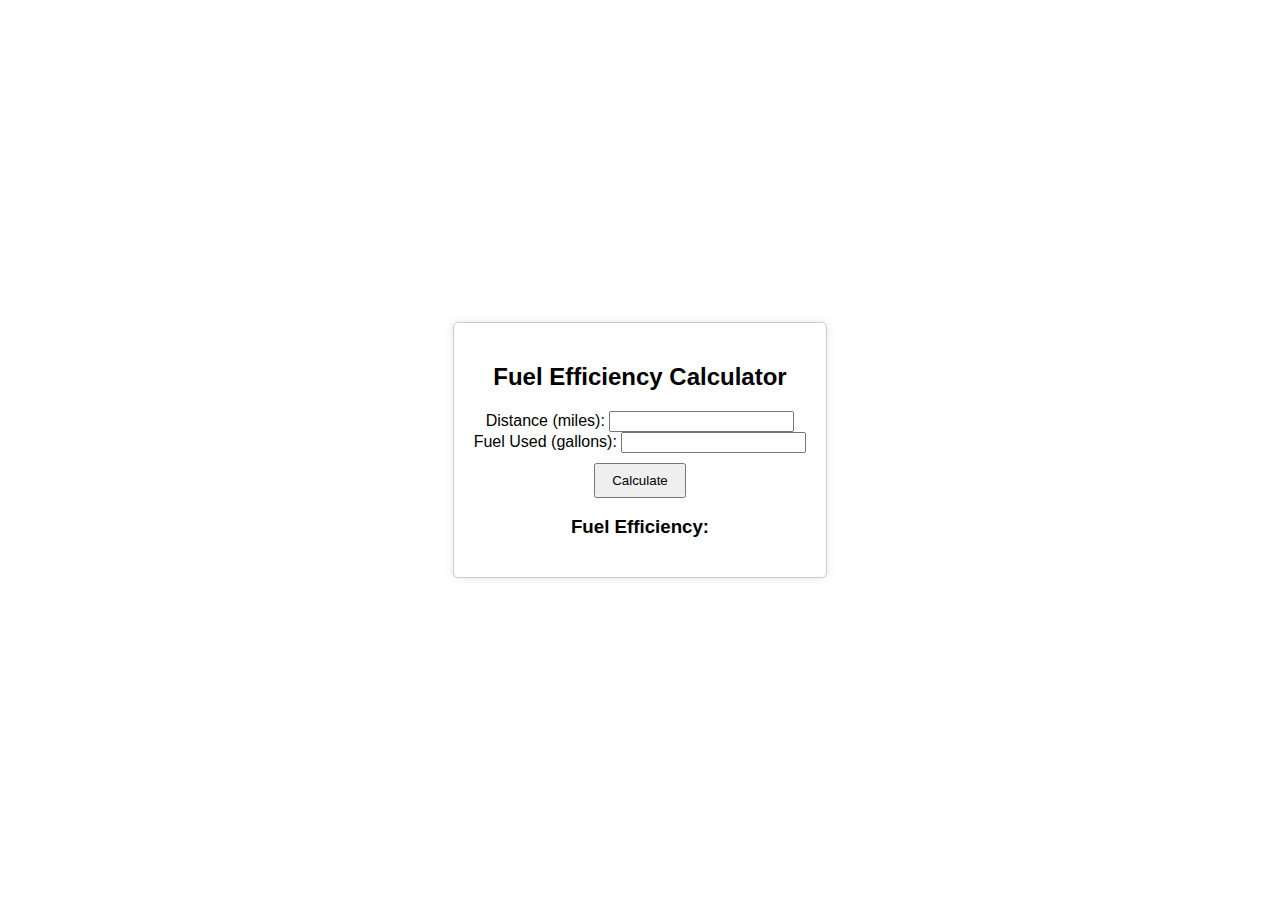
<file: fuel efficiency calculator/index.html>
<!DOCTYPE html>
<html lang="en">
<head>
    <meta charset="UTF-8">
    <meta name="viewport" content="width=device-width, initial-scale=1.0">
    <link rel="stylesheet" href="style.css">
    <title>Fuel Efficiency Calculator</title>
</head>
<body>
    <div class="calculator">
        <h2>Fuel Efficiency Calculator</h2>
        
        <label for="distance">Distance (miles): </label>
        <input type="number" id="distance" required><br>
        
        <label for="fuel">Fuel Used (gallons): </label>
        <input type="number" id="fuel" required><br>

        <button onclick="calculateFuelEfficiency()">Calculate</button>

        <h3>Fuel Efficiency:</h3>
        <p id="fuelEfficiency"></p>
    </div>

    <script src="script.js"></script>
</body>
</html>
</file>
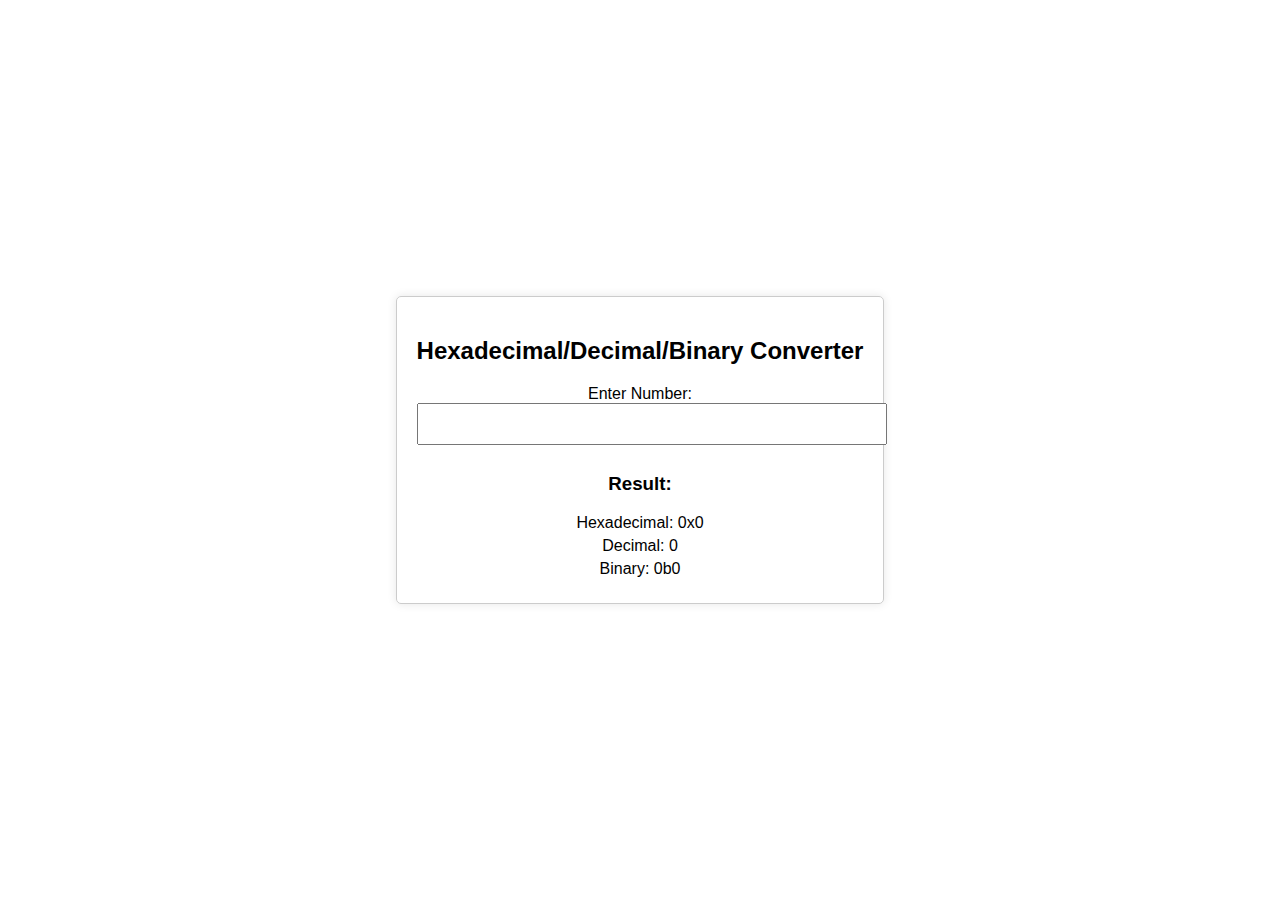
<file: HexadecimalDecimalBinaryConverter/index.html>
<!DOCTYPE html>
<html lang="en">
<head>
    <meta charset="UTF-8">
    <meta name="viewport" content="width=device-width, initial-scale=1.0">
    <link rel="stylesheet" href="style.css">
    <title>Converter</title>
</head>
<body>
    <div class="converter">
        <h2>Hexadecimal/Decimal/Binary Converter</h2>
        
        <label for="input">Enter Number: </label>
        <input type="text" id="input" oninput="convert()">

        <h3>Result:</h3>
        <p id="hexResult">Hexadecimal: 0x0</p>
        <p id="decResult">Decimal: 0</p>
        <p id="binResult">Binary: 0b0</p> 
    </div>

    <script src="script.js"></script>
</body>
</html>
</file>
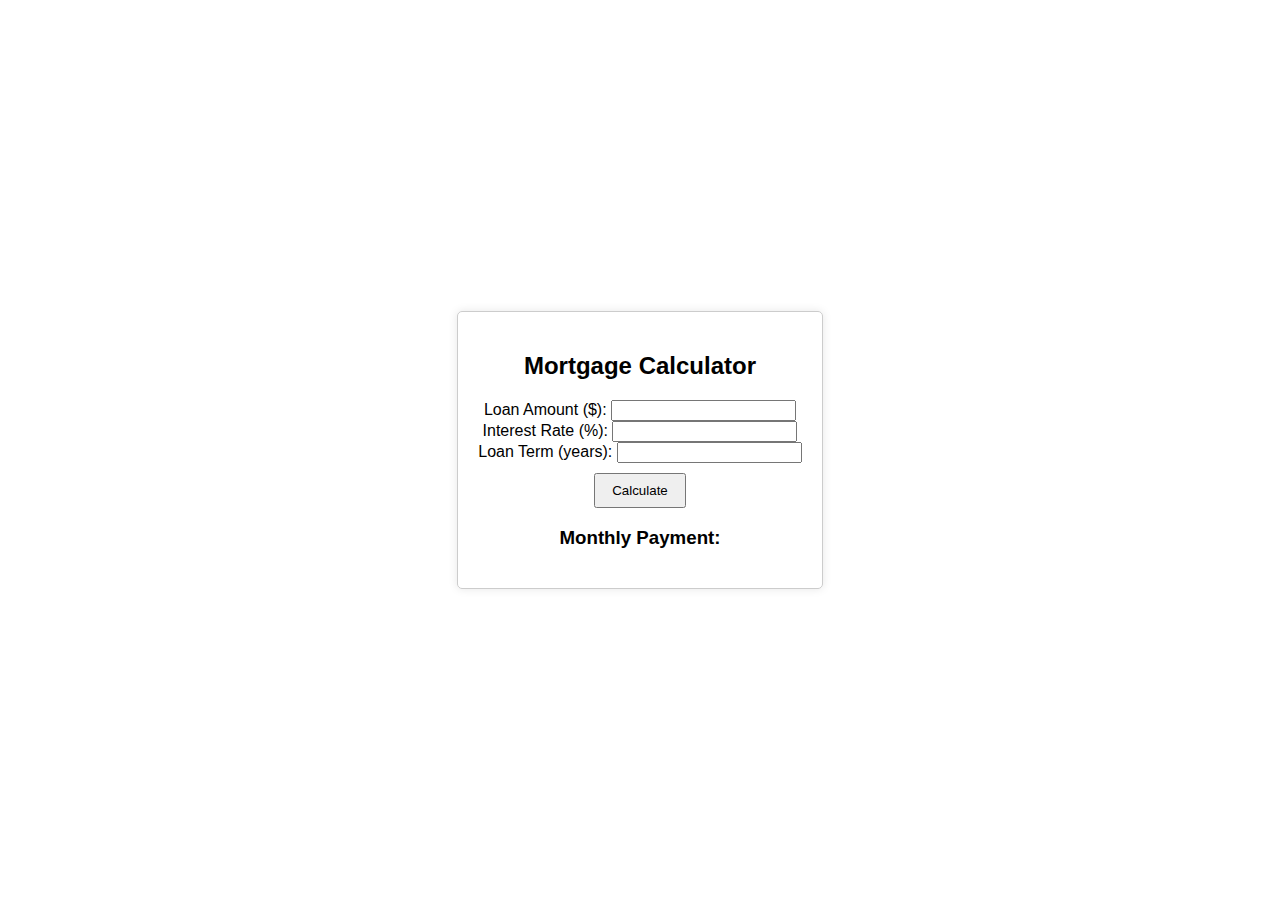
<file: mortgage calculator/index.html>
<!DOCTYPE html>
<html lang="en">
<head>
    <meta charset="UTF-8">
    <meta name="viewport" content="width=device-width, initial-scale=1.0">
    <link rel="stylesheet" href="style.css">
    <title>Mortgage Calculator</title>
</head>
<body>
    <div class="calculator">
        <h2>Mortgage Calculator</h2>
        <label for="loanAmount">Loan Amount ($): </label>
        <input type="number" id="loanAmount" required><br>
        
        <label for="interestRate">Interest Rate (%): </label>
        <input type="number" id="interestRate" step="0.1" required><br>
        
        <label for="loanTerm">Loan Term (years): </label>
        <input type="number" id="loanTerm" required><br>

        <button onclick="calculateMortgage()">Calculate</button> 

        <h3>Monthly Payment:</h3>
        <p id="monthlyPayment"></p>
    </div>

    <script src="script.js"></script>
</body>
</html>
</file>
<file: fuel efficiency calculator/style.css>
body {
    font-family: Arial, sans-serif;
    display: flex;
    justify-content: center;
    align-items: center;
    height: 100vh;
    margin: 0;
}

.calculator {
    text-align: center;
    border: 1px solid #ccc;
    padding: 20px;
    border-radius: 5px;
    box-shadow: 0 0 10px rgba(0, 0, 0, 0.1);
}

button {
    margin-top: 10px;
    padding: 8px 16px;
    cursor: pointer;
}
</file>
<file: HexadecimalDecimalBinaryConverter/style.css>
body {
    font-family: Arial, sans-serif;
    display: flex;
    justify-content: center;
    align-items: center;
    height: 100vh;
    margin: 0;
}

.converter {
    text-align: center;
    border: 1px solid #ccc;
    padding: 20px;
    border-radius: 5px;
    box-shadow: 0 0 10px rgba(0, 0, 0, 0.1);
}

input {
    width: 100%;
    margin-bottom: 10px;
    padding: 10px;
    font-size: 16px;
}

p {
    font-size: 16px;
    margin: 5px 0;
}
</file>
<file: mortgage calculator/style.css>
body {
    font-family: Arial, sans-serif;
    display: flex;
    justify-content: center;
    align-items: center;
    height: 100vh;
    margin: 0;
}

.calculator {
    text-align: center;
    border: 1px solid #ccc;
    padding: 20px;
    border-radius: 5px;
    box-shadow: 0 0 10px rgba(0, 0, 0, 0.1);
}

button {
    margin-top: 10px;
    padding: 8px 16px;
    cursor: pointer;
}
</file>
